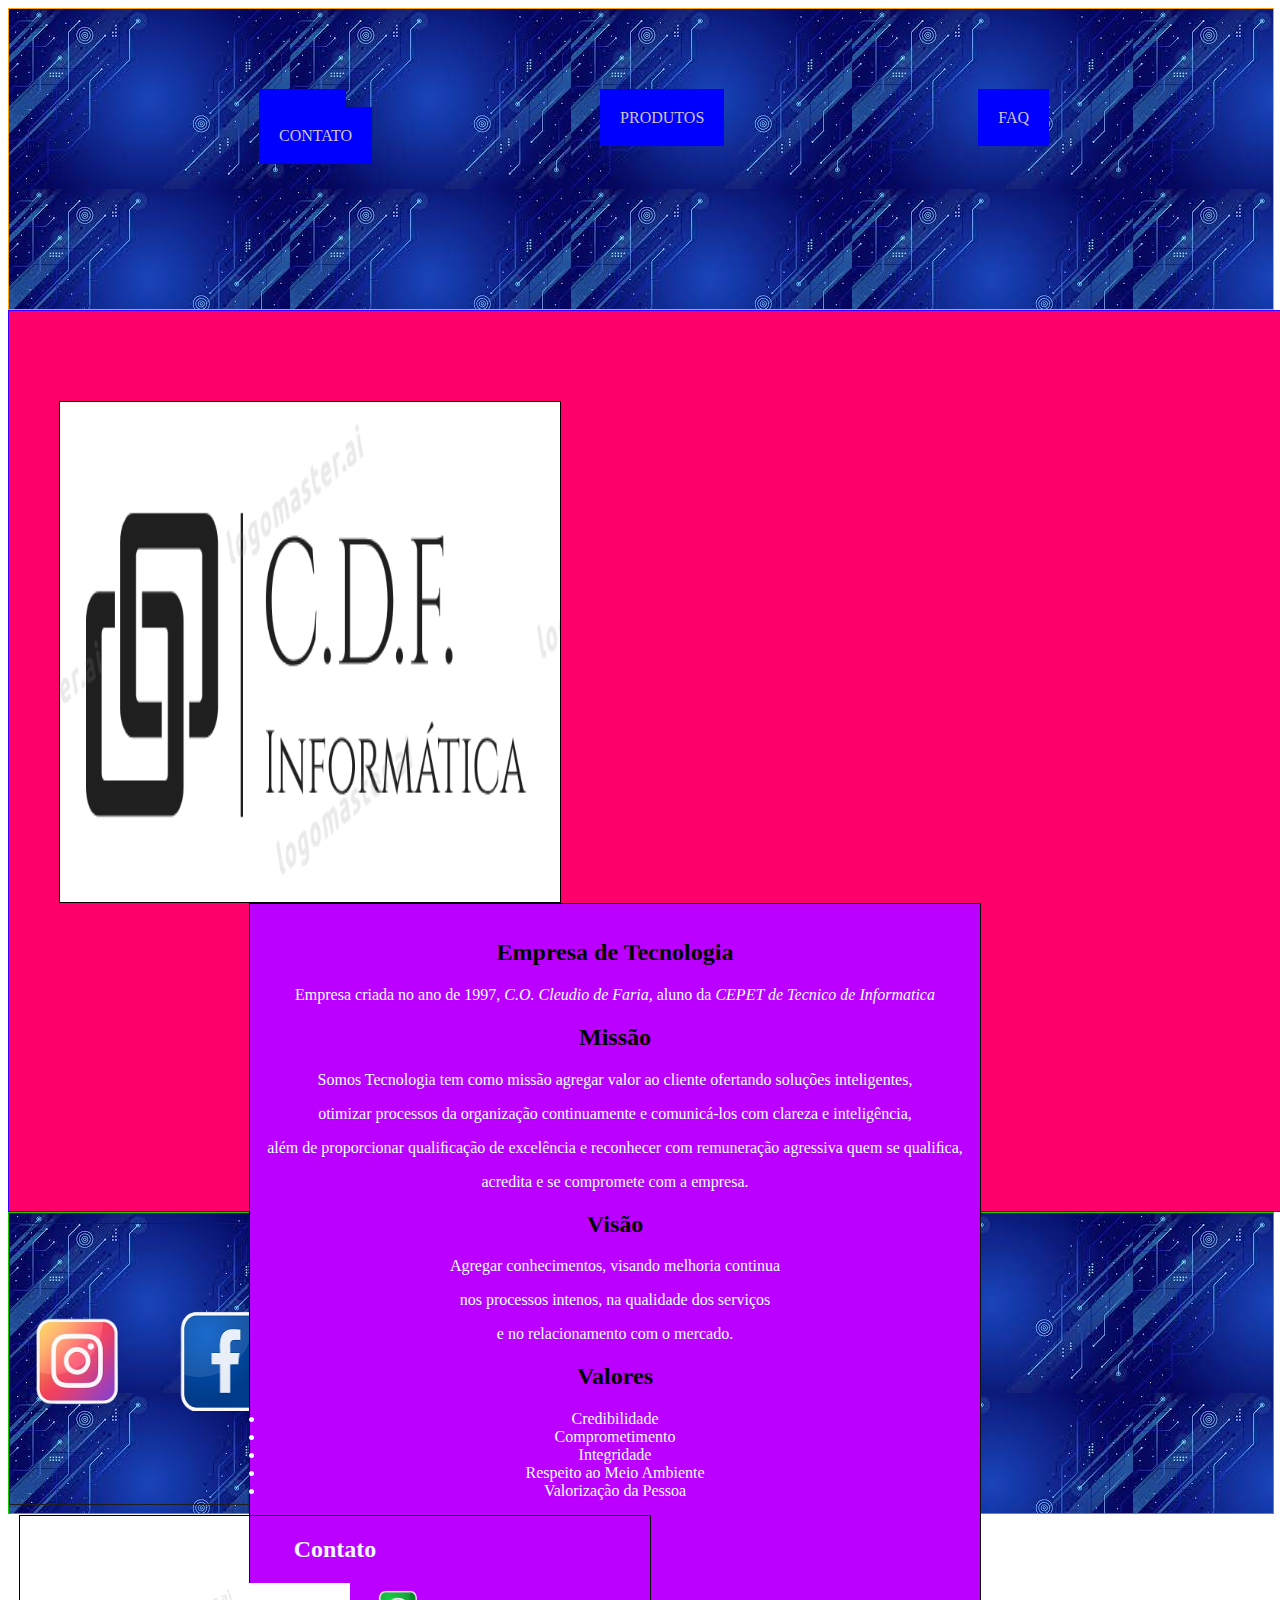
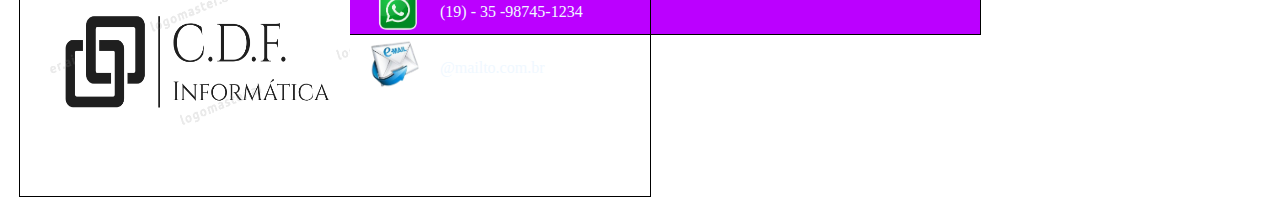
<file: index.html>
<!DOCTYPE html>
<html lang="pt-br">
<head>
    <meta charset="UTF-8">
    <meta name="viewport" content="width=device-width, initial-scale=1.0">
    <title>Loja Informatica</title>
    <link rel="stylesheet" href="estilo.css">
    <link href="https://cdn.jsdelivr.net/npm/bootstrap@5.3.2/dist/css/bootstrap.min.css" rel="stylesheet" integrity="sha384-T3c6CoIi6uLrA9TneNEoa7RxnatzjcDSCmG1MXxSR1GAsXEV/Dwwykc2MPK8M2HN" crossorigin="anonymous">
    <script src="https://cdn.jsdelivr.net/npm/bootstrap@5.3.2/dist/js/bootstrap.bundle.min.js" integrity="sha384-C6RzsynM9kWDrMNeT87bh95OGNyZPhcTNXj1NW7RuBCsyN/o0jlpcV8Qyq46cDfL" crossorigin="anonymous"></script>
</head>


<body>
    <header>
        <nav>
            <li><a href="#">HOME</a></li>
            <li><a href="produtos.html" target="_blank">PRODUTOS</a></li>
            <li><a href="faq.html" target="_blank" >FAQ</a></li>
            <li><a href="contato.html" target="_blank" >CONTATO</a></li>
        </nav>
         
    </header>

    <section class="produtoPrincipal" >
        
        
        <div id="logo">
            <img src="imagens/logo.png" alt="imagem do logo da empresa" id="logoImg">
        </div>


        <div id="sobre" >
            <h2 id="t1" >Empresa de Tecnologia</h2>
            <p>
                Empresa criada no ano de 1997, <em> C.O. Cleudio de Faria,</em> aluno da <em>CEPET de Tecnico de Informatica </em>
            </p>

            <h2 id="t2">Missão</h2>
           
             <p>   Somos Tecnologia tem como missão agregar valor ao cliente ofertando soluções inteligentes, </p>
             <p>   otimizar processos da organização continuamente e comunicá-los com clareza e inteligência, </p>
             <p>   além de proporcionar qualiﬁcação de excelência e reconhecer com remuneração agressiva quem se qualiﬁca, </p>
             <p>   acredita e se compromete com a empresa.</p>
            

            <h2 id="t3">Visão</h2>
            
                <p>  Agregar conhecimentos, visando melhoria continua</p>
                <p>  nos processos intenos, na qualidade dos serviços</p>
                <p>  e no relacionamento com o mercado.</p>

             

            
            <h2 id="t4">Valores</h2>
            <p>
                <li>Credibilidade</li>
                <li>Comprometimento</li>
                <li>Integridade</li>
                <li>Respeito ao Meio Ambiente</li>
                <li>Valorização da Pessoa</li>

            </p>
        </div>     
    </section>

    <footer>
         
            <div id="rodape">
                <h2>Nossas Redes Sociais</h2>
                <img src="imagens/insta.png" alt="instagram" style="width: 100px; height: 100px;">
                <img src="imagens/face.png" alt="facebook" style="width: 100px; height: 100px;">
                <img src="imagens/zap.png" alt="whatzap" style="width: 100px; height: 100px;">
                <img src="imagens/twiter.png" alt="twiter" style="width: 100px; height: 100px;">
                <img src="imagens/tube.png" alt="yotube" style="width: 100px; height: 100px;">

            </div>

            <div id="rodape2">
                <h2>Contato</h2>

                <img src="imagens/logo.png" alt="logo da empresa" style="width: 300px; height: 150px;" id="logo2">
                
                <div id="contato1">
                    <img src="imagens/zap.png" alt="whatzap" style="width: 50px; height: 50px;" id="zap">
                    <li id="linha"> (19) - 35 -98745-1234</li> <br> <br>

                    <img src="imagens/email.png" alt="email da empresa" style="width: 50px; height: 50px;" id="zap">
                    <li id="linha"> @mailto.com.br</li>

                </div>
                
            </div>

    </footer>
    
</body>
</html>
</file>
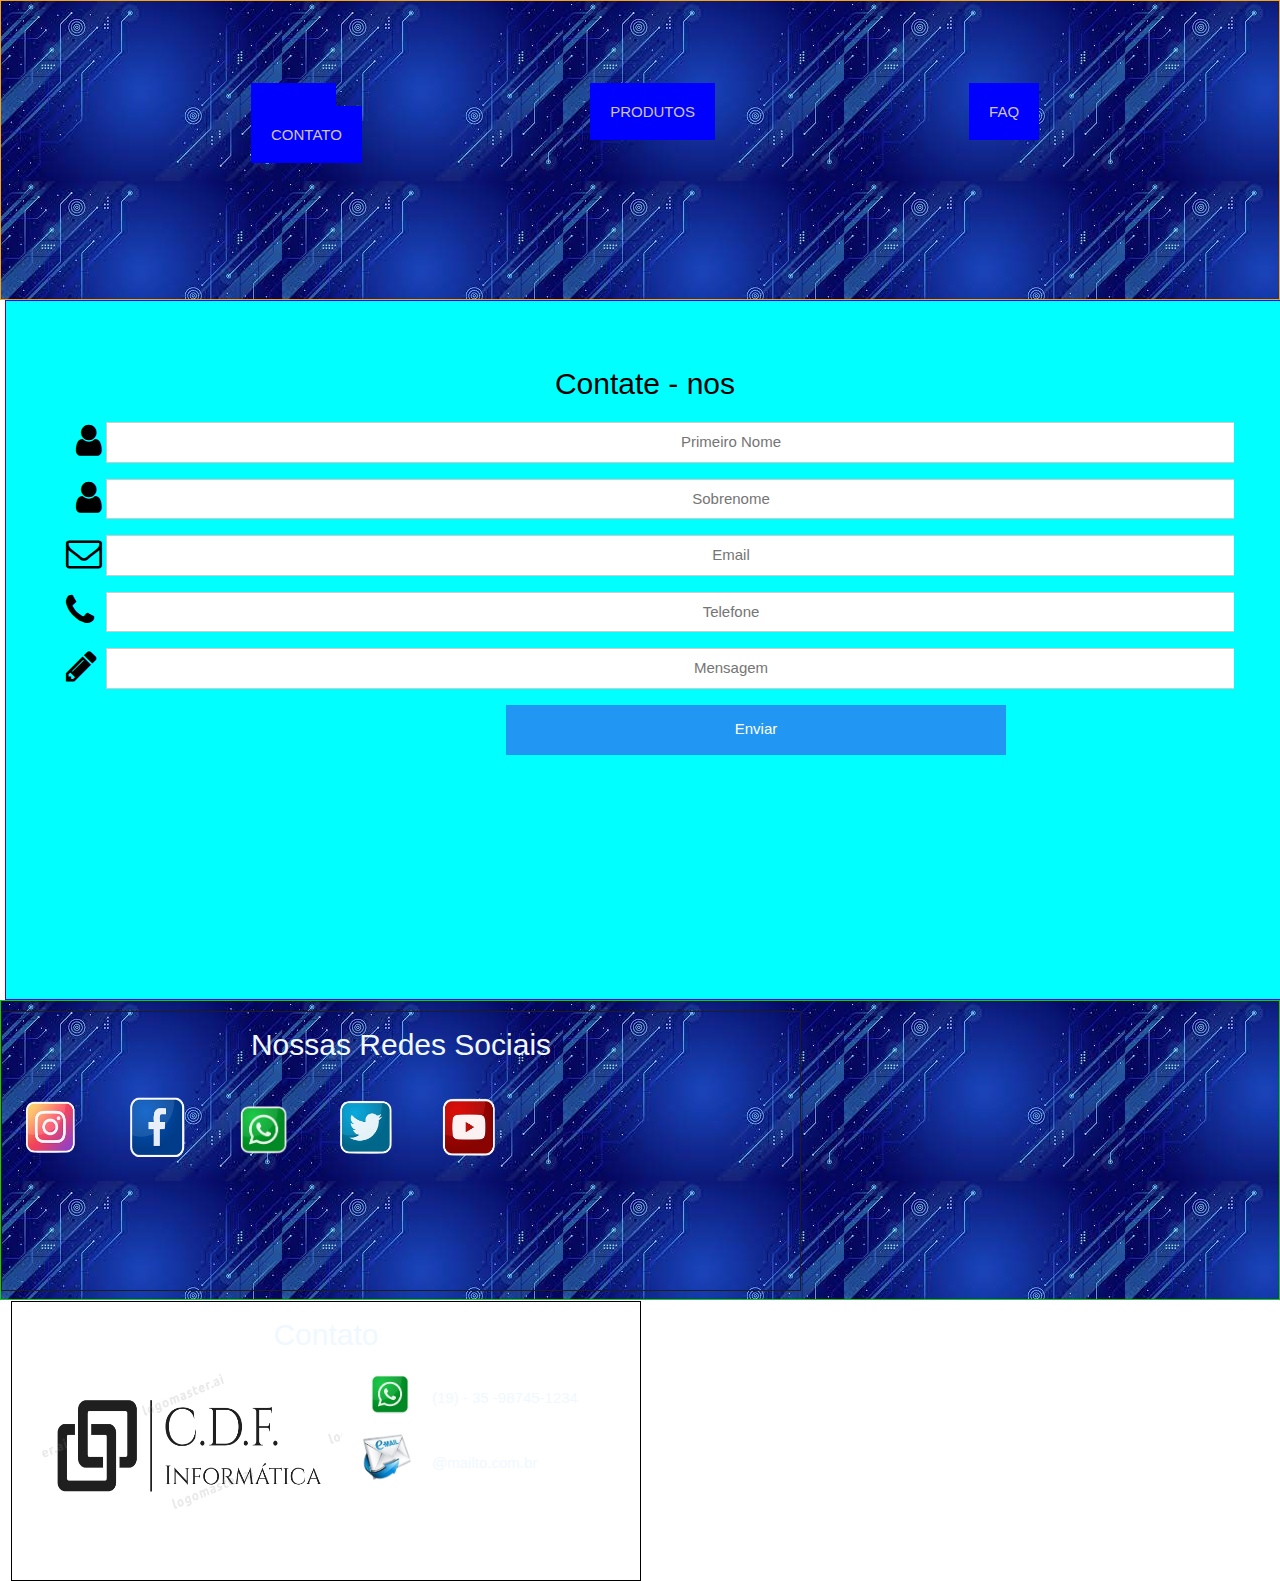
<file: contato.html>
<!DOCTYPE html>
<html lang="pt-br">
<head>
    <meta charset="UTF-8">
    <meta name="viewport" content="width=device-width, initial-scale=1.0">
    <title>Loja Informatica</title>
    <link rel="stylesheet" href="estilo.css">
    <link rel="stylesheet" href="https://www.w3schools.com/w3css/4/w3.css">
    <link rel="stylesheet" href="https://cdnjs.cloudflare.com/ajax/libs/font-awesome/4.7.0/css/font-awesome.min.css">
    <link href="https://cdn.jsdelivr.net/npm/bootstrap@5.3.2/dist/css/bootstrap.min.css" rel="stylesheet" integrity="sha384-T3c6CoIi6uLrA9TneNEoa7RxnatzjcDSCmG1MXxSR1GAsXEV/Dwwykc2MPK8M2HN" crossorigin="anonymous">
    <script src="https://cdn.jsdelivr.net/npm/bootstrap@5.3.2/dist/js/bootstrap.bundle.min.js" integrity="sha384-C6RzsynM9kWDrMNeT87bh95OGNyZPhcTNXj1NW7RuBCsyN/o0jlpcV8Qyq46cDfL" crossorigin="anonymous"></script>

</head>


<body>
    <header>
         
        <nav>
            <li><a href="index.html">HOME</a></li>
            <li><a href="produtos.html">PRODUTOS</a></li>
            <li><a href="faq.html">FAQ</a></li>
            <li><a href="#">CONTATO</a></li>
        </nav>
         

    </header>

    <section id="contato">
         
        <h2 class="w3-center">Contate - nos</h2>
        
        <div class="w3-row w3-section">
        <div class="w3-col" style="width:50px"><i class="w3-xxlarge fa fa-user" style =" margin-left:20px"></i></i></div>
            <div class="w3-rest">
            <input class="w3-input w3-border" name="first" type="text" placeholder="Primeiro Nome" style="width: 1250px">
            </div>
        </div>

        <div class="w3-row w3-section">
        <div class="w3-col" style="width:50px"><i class="w3-xxlarge fa fa-user"style =" margin-left:20px"></i></div>
            <div class="w3-rest">
            <input class="w3-input w3-border" name="last" type="text" placeholder="Sobrenome"style="width: 1250px" >
            </div>
        </div>

        <div class="w3-row w3-section">
        <div class="w3-col" style="width:50px"><i class="w3-xxlarge fa fa-envelope-o" style =" margin-left:10px"></i></i></div>
            <div class="w3-rest">
            <input class="w3-input w3-border" name="email" type="text" placeholder="Email" style="width: 1250px" >
            </div>
        </div>

        <div class="w3-row w3-section">
        <div class="w3-col" style="width:50px"><i class="w3-xxlarge fa fa-phone" style =" margin-left:10px"></i></i></div>
            <div class="w3-rest">
            <input class="w3-input w3-border" name="phone" type="text" placeholder="Telefone" style="width: 1250px">
            </div>
        </div>

        <div class="w3-row w3-section">
        <div class="w3-col" style="width:50px"><i class="w3-xxlarge fa fa-pencil" style =" margin-left:10px"></i></i></div>
            <div class="w3-rest">
            <input class="w3-input w3-border" name="message" type="text" placeholder="Mensagem" style="width: 1250px">
            </div>
        </div>

        <button class="w3-button w3-block w3-section w3-blue w3-ripple w3-padding">Enviar</button>

        </form>


    </section>

    <footer>
            <div id="rodape">
                <h2>Nossas Redes Sociais</h2>
                <img src="imagens/insta.png" alt="instagram" style="width: 100px; height: 100px;">
                <img src="imagens/face.png" alt="facebook" style="width: 100px; height: 100px;">
                <img src="imagens/zap.png" alt="whatzap" style="width: 100px; height: 100px;">
                <img src="imagens/twiter.png" alt="twiter" style="width: 100px; height: 100px;">
                <img src="imagens/tube.png" alt="yotube" style="width: 100px; height: 100px;">

            </div>

            <div id="rodape2">
                <h2>Contato</h2>

                <img src="imagens/logo.png" alt="logo da empresa" style="width: 300px; height: 150px;" id="logo2">
                
                <div id="contato1">
                    <img src="imagens/zap.png" alt="whatzap" style="width: 50px; height: 50px;" id="zap">
                    <li id="linha"> (19) - 35 -98745-1234</li> <br> <br>

                    <img src="imagens/email.png" alt="email da empresa" style="width: 50px; height: 50px;" id="zap">
                    <li id="linha"> @mailto.com.br</li>

                </div>
                
            </div>
            
    </footer>
    
</body>
</html>
</file>
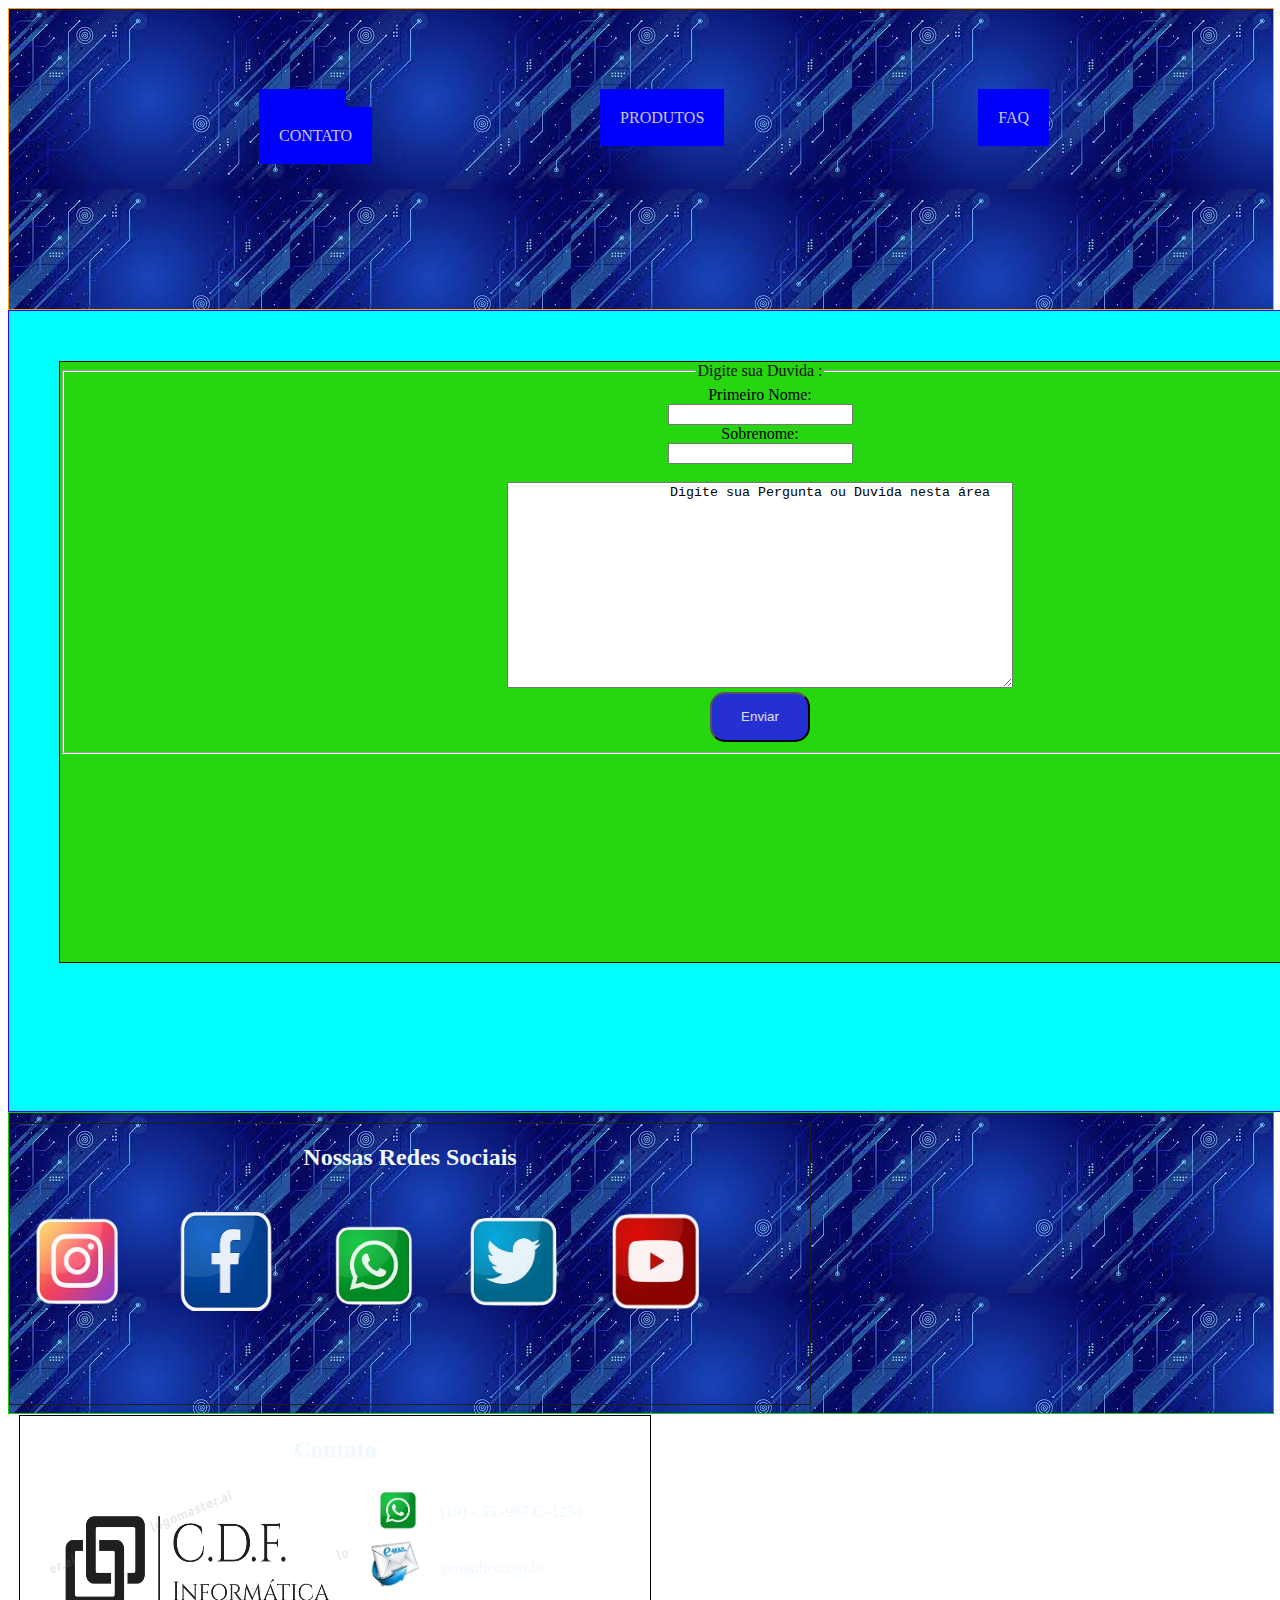
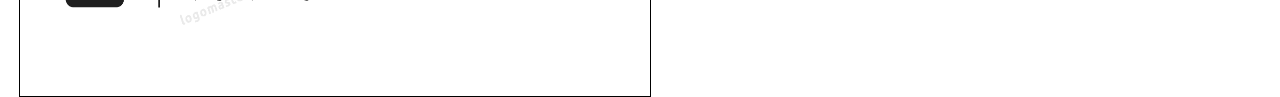
<file: faq.html>
<!DOCTYPE html>
<html lang="pt-br">
<head>
    <meta charset="UTF-8">
    <meta name="viewport" content="width=device-width, initial-scale=1.0">
    <title>Loja Informatica</title>
    <link rel="stylesheet" href="estilo.css">
    <link href="https://cdn.jsdelivr.net/npm/bootstrap@5.3.2/dist/css/bootstrap.min.css" rel="stylesheet" integrity="sha384-T3c6CoIi6uLrA9TneNEoa7RxnatzjcDSCmG1MXxSR1GAsXEV/Dwwykc2MPK8M2HN" crossorigin="anonymous">
    <script src="https://cdn.jsdelivr.net/npm/bootstrap@5.3.2/dist/js/bootstrap.bundle.min.js" integrity="sha384-C6RzsynM9kWDrMNeT87bh95OGNyZPhcTNXj1NW7RuBCsyN/o0jlpcV8Qyq46cDfL" crossorigin="anonymous"></script>
 
</head>




<body>
    <header>
         
        <nav>
            <li><a href="index.html">HOME</a></li>
            <li><a href="produtos.html">PRODUTOS</a></li>
            <li><a href="#">FAQ</a></li>
            <li><a href="contato.html">CONTATO</a></li>
        </nav>
         

    </header>

    <section>
        <form action="/action_page.php" id="formulario">
            <fieldset>
                <legend>Digite sua Duvida :</legend>
                <label for="fname">Primeiro Nome:</label><br>
                <input type="text" id="fname" name="fname" value=""><br>
                <label for="lname">Sobrenome:</label><br>
                <input type="text" id="lname" name="lname" value=""><br><br>

                <textarea name="message" rows="10" cols="30">
                    Digite sua Pergunta ou Duvida nesta área
                </textarea><br>
                <input type="submit" value="Enviar" id="btn">
            </fieldset>
          </form>
    </section>

    <footer>
            <div id="rodape">
                <h2>Nossas Redes Sociais</h2>
                <img src="imagens/insta.png" alt="instagram" style="width: 100px; height: 100px;">
                <img src="imagens/face.png" alt="facebook" style="width: 100px; height: 100px;">
                <img src="imagens/zap.png" alt="whatzap" style="width: 100px; height: 100px;">
                <img src="imagens/twiter.png" alt="twiter" style="width: 100px; height: 100px;">
                <img src="imagens/tube.png" alt="yotube" style="width: 100px; height: 100px;">

            </div>

            <div id="rodape2">
                <h2>Contato</h2>

                <img src="imagens/logo.png" alt="logo da empresa" style="width: 300px; height: 150px;" id="logo2">
                
                <div id="contato1">
                    <img src="imagens/zap.png" alt="whatzap" style="width: 50px; height: 50px;" id="zap">
                    <li id="linha"> (19) - 35 -98745-1234</li> <br> <br>

                    <img src="imagens/email.png" alt="email da empresa" style="width: 50px; height: 50px;" id="zap">
                    <li id="linha"> @mailto.com.br</li>

                </div>
                
            </div>
         
    </footer>
    
</body>
</html>
</file>
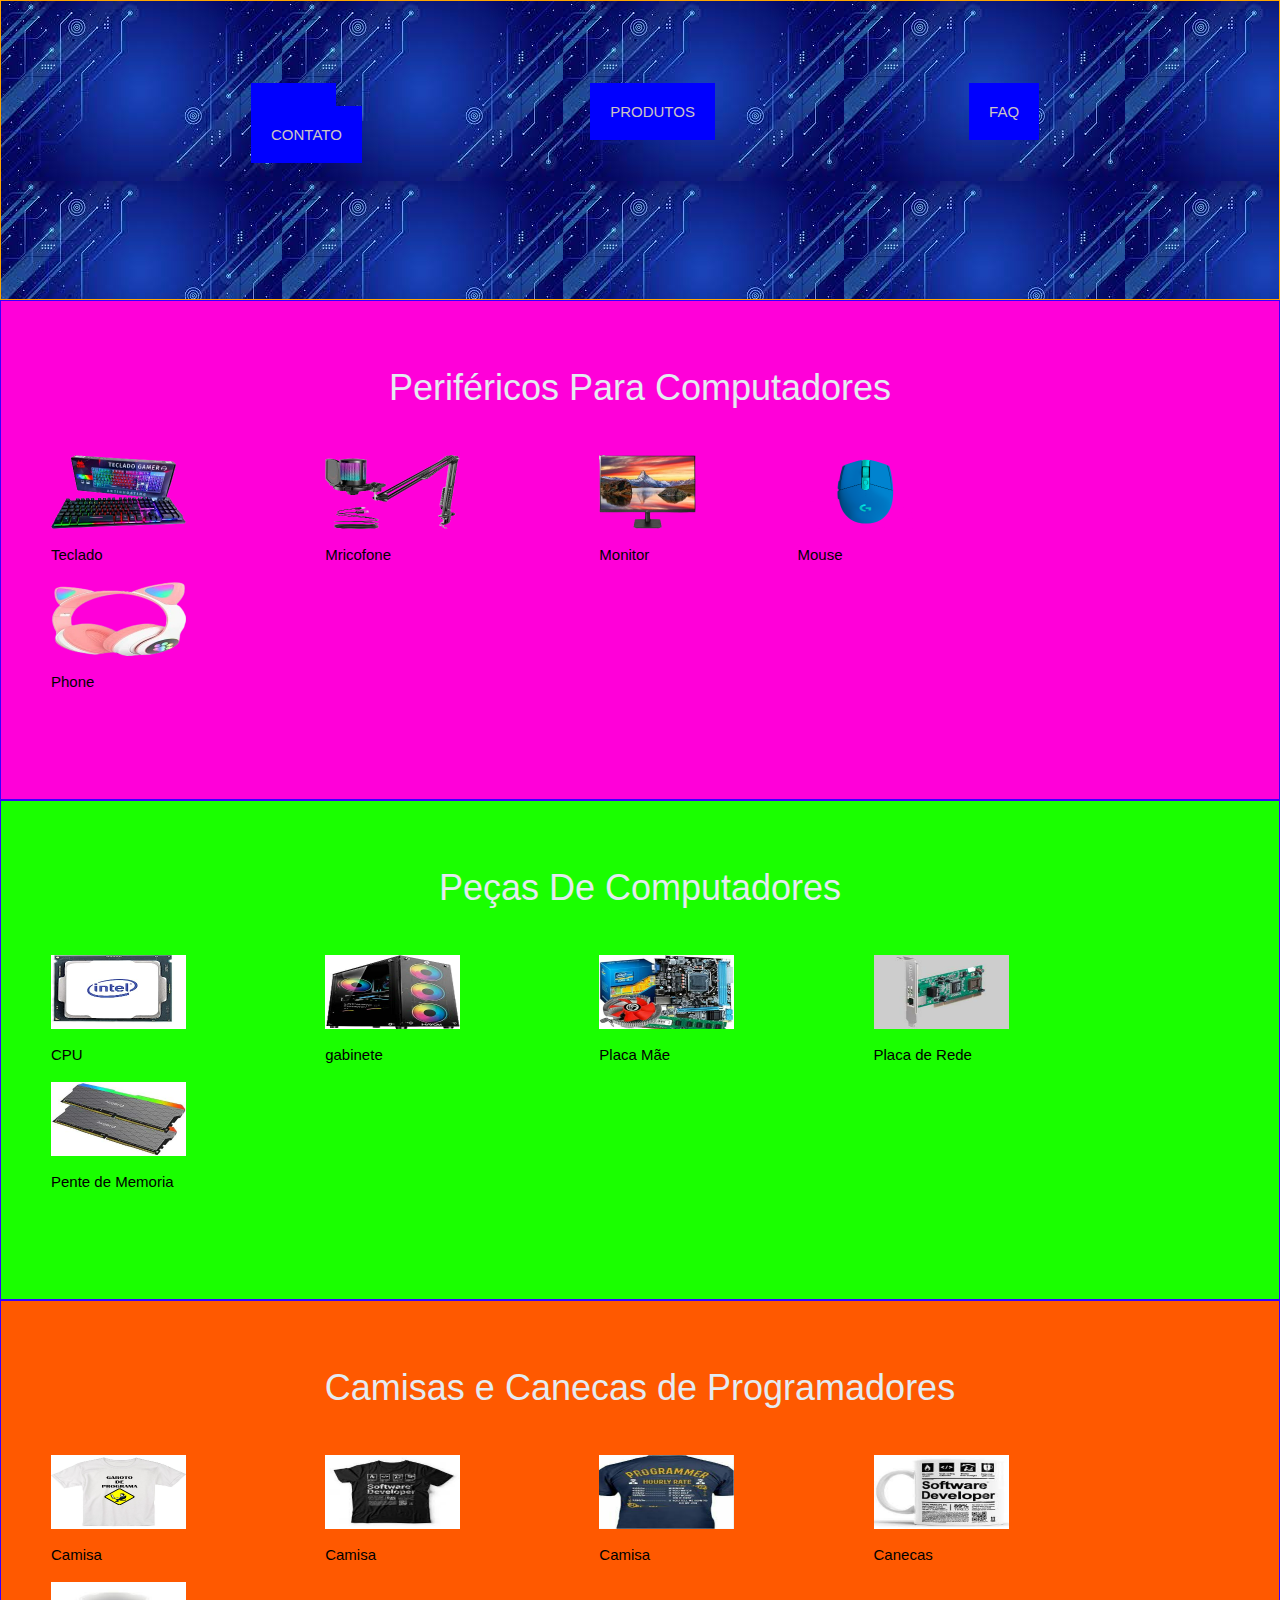
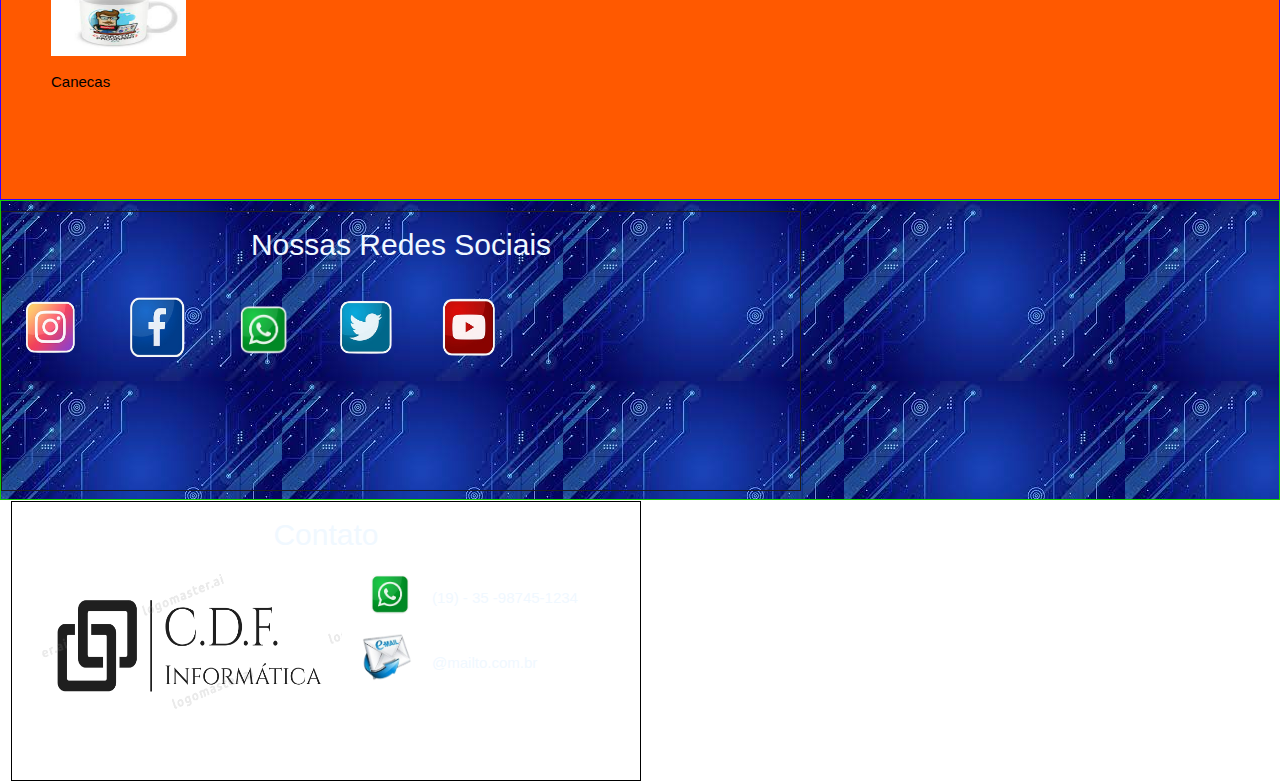
<file: produtos.html>
<!DOCTYPE html>
<html lang="pt-br">
<head>
    <meta charset="UTF-8">
    <meta name="viewport" content="width=device-width, initial-scale=1.0">
    <title>Loja Informatica</title>
    <link rel="stylesheet" href="estilo.css">    
    <link rel="stylesheet" href="https://www.w3schools.com/w3css/4/w3.css">
    <link href="https://cdn.jsdelivr.net/npm/bootstrap@5.3.2/dist/css/bootstrap.min.css" rel="stylesheet" integrity="sha384-T3c6CoIi6uLrA9TneNEoa7RxnatzjcDSCmG1MXxSR1GAsXEV/Dwwykc2MPK8M2HN" crossorigin="anonymous">
    <script src="https://cdn.jsdelivr.net/npm/bootstrap@5.3.2/dist/js/bootstrap.bundle.min.js" integrity="sha384-C6RzsynM9kWDrMNeT87bh95OGNyZPhcTNXj1NW7RuBCsyN/o0jlpcV8Qyq46cDfL" crossorigin="anonymous"></script>
 
</head>




<body>
    <header>
        
        <nav>
            <li><a href="index.html">HOME</a></li>
            <li><a href="#">PRODUTOS</a></li>
            <li><a href="faq.html">FAQ</a></li>
            <li><a href="contato.html">CONTATO</a></li>
        </nav>
         

    </header>

    <section class="produtos">
        <h1 class="l1" > Periféricos Para Computadores</h1>
            
        <div class="w3-dropdown-hover">
            <img src="imagens/produtos/teclado.png" alt="Norway" style="width:50%">
            <p>Teclado</p>
            <div class="w3-dropdown-content" style="width:300px">
              <img src="imagens/produtos/teclado.png" alt="Norway" style="width:100%">
              <li class="p" >Preço: R$ 120,00</li>
              <a href="#" class="c">Comprar</a>
            </div>
          </div>

          <div class="w3-dropdown-hover">
            <img src="imagens/produtos/microfone.png" alt="Norway" style="width:50%">
            <p> Mricofone</p>
            <div class="w3-dropdown-content" style="width:300px">
              <img src="imagens/produtos/microfone.png" alt="Norway" style="width:100%">
              <li class="p">Preço: R$ 720,00</li>
              <a href="#" class="c" >Comprar</a>
            </div>
          </div>

          <div class="w3-dropdown-hover">
            <img src="imagens/produtos/monitor.png" alt="Norway" style="width:50%">
            <p>Monitor</p>
            <div class="w3-dropdown-content" style="width:300px">
              <img src="imagens/produtos/monitor.png" alt="Norway" style="width:100%">
              <li class="p">Preço: R$ 2220,00</li>
              <a href="#" class="c">Comprar</a>
            </div>
          </div>

          <div class="w3-dropdown-hover">
            <img src="imagens/produtos/mouse.png" alt="Norway" style="width:50%">
            <p>Mouse</p>
            <div class="w3-dropdown-content" style="width:300px">
              <img src="imagens/produtos/mouse.png" alt="Norway" style="width:100%">
              <li class="p">Preço: R$ 120,00</li>
              <a href="#" class="c">Comprar</a>
            </div>
          </div>

          <div class="w3-dropdown-hover">
            <img src="imagens/produtos/phone.png" alt="Norway" style="width:50%">
            <p>Phone</p>
            <div class="w3-dropdown-content" style="width:300px">
              <img src="imagens/produtos/phone.png" alt="Norway" style="width:100%">
              <li class="p">Preço: R$ 550,00</li>
              <a href="#" class="c">Comprar</a>
            </div>
          </div>

    </section>


    <section class="produtos2" >
        <h1 class="l1"> Peças De Computadores</h1>
            
        <div class="w3-dropdown-hover">
            <img src="imagens/produtos/cpu.jpg " alt="Norway" style="width:50%">
            <p>CPU</p>
            <div class="w3-dropdown-content" style="width:300px">
              <img src="imagens/produtos/cpu.jpg" alt="Norway" style="width:100%">
              <li class="p">Preço: R$ 920,00</li>
              <a href="#" class="c">Comprar</a>
            </div>
          </div>

          <div class="w3-dropdown-hover">
            <img src="imagens/produtos/gabinete.jpg" alt="Norway" style="width:50%">
            <p>gabinete</p>
            <div class="w3-dropdown-content" style="width:300px">
              <img src="imagens/produtos/gabinete.jpg" alt="Norway" style="width:100%">
              <li class="p">Preço: R$ 800,00</li>
              <a href="#" class="c">Comprar</a>
            </div>
          </div>

          <div class="w3-dropdown-hover">
            <img src="imagens/produtos/placa.jpg" alt="Norway" style="width:50%">
            <p>Placa Mãe</p>
            <div class="w3-dropdown-content" style="width:300px">
              <img src="imagens/produtos/placa.jpg" alt="Norway" style="width:100%">
              <li class="p">Preço: R$ 1200,00</li>
              <a href="#" class="c">Comprar</a>
            </div>
          </div>

          <div class="w3-dropdown-hover">
            <img src="imagens/produtos/REDE.jpeg" alt="Norway" style="width:50%">
            <p>Placa de Rede</p>
            <div class="w3-dropdown-content" style="width:300px">
              <img src="imagens/produtos/REDE.jpeg" alt="Norway" style="width:100%">
              <li class="p">Preço: R$ 70,00</li>
              <a href="#" class="c">Comprar</a>
            </div>
          </div>

          <div class="w3-dropdown-hover">
            <img src="imagens/produtos/pente.jpg" alt="Norway" style="width:50%">
            <p>Pente de Memoria</p>
            <div class="w3-dropdown-content" style="width:300px">
              <img src="imagens/produtos/pente.jpg" alt="Norway" style="width:100%">
              <li class="p">Preço: R$ 1200,00</li>
              <a href="#" class="c">Comprar</a>
            </div>
          </div>

    </section>



    <section class="produtos3">
        <h1 class="l1"> Camisas e Canecas de Programadores</h1>
            
        <div class="w3-dropdown-hover">
            <img src="imagens/produtos/camisa1.jpeg" alt="Norway" style="width:50%">
            <p>Camisa</p>
            <div class="w3-dropdown-content" style="width:300px">
              <img src="imagens/produtos/camisa1.jpeg" alt="Norway" style="width:100%">
              <li class="p">Preço: R$ 110,00</li>
              <a href="#" class="c">Comprar</a>
            </div>
          </div>

          <div class="w3-dropdown-hover">
            <img src="imagens/produtos/camisa2.jpeg" alt="Norway" style="width:50%">
            <p>Camisa</p>
            <div class="w3-dropdown-content" style="width:300px">
              <img src="imagens/produtos/camisa2.jpeg" alt="Norway" style="width:100%">
              <li class="p">Preço: R$ 150,00</li>
              <a href="#" class="c">Comprar</a>
            </div>
          </div>

          <div class="w3-dropdown-hover">
            <img src="imagens/produtos/camisa3.jpeg" alt="Norway" style="width:50%">
            <p>Camisa</p>
            <div class="w3-dropdown-content" style="width:300px">
              <img src="imagens/produtos/camisa3.jpeg" alt="Norway" style="width:100%">
              <li class="p">Preço: R$ 130,00</li>
              <a href="#" class="c">Comprar</a>
            </div>
          </div>


          <div class="w3-dropdown-hover">
            <img src="imagens/produtos/caneca1.jpeg" alt="Norway" style="width:50%">
            <p>Canecas</p>
            <div class="w3-dropdown-content" style="width:300px">
              <img src="imagens/produtos/caneca1.jpeg" alt="Norway" style="width:100%">
              <li class="p">Preço: R$ 30,00</li>
              <a href="#" class="c">Comprar</a>
            </div>
          </div>


          <div class="w3-dropdown-hover">
            <img src="imagens/produtos/caneca2.jpeg" alt="Norway" style="width:50%">
            <p>Canecas</p>
            <div class="w3-dropdown-content" style="width:300px">
              <img src="imagens/produtos/caneca2.jpeg" alt="Norway" style="width:100%">
              <li class="p">Preço: R$ 20,00</li>
              <a href="#" class="c">Comprar</a>
            </div>
          </div>

    </section>


    <footer>
            <div id="rodape">
              <h2>Nossas Redes Sociais</h2>
              <img src="imagens/insta.png" alt="instagram" style="width: 100px; height: 100px;">
              <img src="imagens/face.png" alt="facebook" style="width: 100px; height: 100px;">
              <img src="imagens/zap.png" alt="whatzap" style="width: 100px; height: 100px;">
              <img src="imagens/twiter.png" alt="twiter" style="width: 100px; height: 100px;">
              <img src="imagens/tube.png" alt="yotube" style="width: 100px; height: 100px;">

          </div>

          <div id="rodape2">
              <h2>Contato</h2>

              <img src="imagens/logo.png" alt="logo da empresa" style="width: 300px; height: 150px;" id="logo2">
              
              <div id="contato1">
                  <img src="imagens/zap.png" alt="whatzap" style="width: 50px; height: 50px;" id="zap">
                  <li id="linha"> (19) - 35 -98745-1234</li> <br> <br>

                  <img src="imagens/email.png" alt="email da empresa" style="width: 50px; height: 50px;" id="zap">
                  <li id="linha"> @mailto.com.br</li>

              </div>
              
          </div>

    </footer>
    

</body>
</html>
</file>
<file: estilo.css>
/*estilos*/


header{

      border: 1px solid orange;
      height: 300px;
      width: 100%;
      background-image: url(imagens/fundo10.jpeg);
}

/* menu */
header nav li  {

    display: inline-block;
    padding-left: 250px;
}

nav{
    margin-top: 100px;
     

}

header nav li a {

    text-align: center;
    text-decoration: none;
    color: #cec5c5;
    background-color: blue;
    padding: 20px;

}

/*estilizaçao do menu quando se passa o mouse em cima */

header nav li a:hover {
    color: #120b0b;
    background-color: rgb(125, 125, 237);
}




/*++++++++++++++++++++++++++++++++++++++++++++++++++++++++++++++++++++++++++++++++++++++*/

/* pagina principal */
section{
      border: 1px  solid rgb(55, 0, 255);
      height: 700px;
      width:  100%;
      background-color: aqua;
      padding: 50px;
}


/* Rodape  */
footer{
      border: 1px  solid  rgb(24, 204, 4);
      height: 300px;
      width:  100%;
}

/* estilizaçao dos produtos da pagina produtos  */ 
.produtos{
      border: 1px  solid rgb(55, 0, 255);
      height: 500px;
      width:  100%;
      background-color: rgb(255, 0, 217);
      padding: 50px;
       
}

.produtos2{
    border: 1px  solid rgb(55, 0, 255);
    height: 500px;
    width:  100%;
    background-color: rgb(26, 255, 0);
    padding: 50px;
}

.produtos3{
    border: 1px  solid rgb(55, 0, 255);
    height: 500px;
    width:  100%;
    background-color: rgb(255, 89, 0);
    padding: 50px;
}


.l1{
    color: rgb(228, 235, 241);
    margin-bottom: 40px;
    text-align: center;
}

/*++++++++++++++++++++++++++++++++++++++++++++++++++++++++++++++++++++++++++++++++++++++++++++++++*/


/* estilizaçao da pagina de contato   */


#contato{
  
    margin-left: 5px;

}

#contato button{
    
    height: 50px;
    width: 500px;
    margin-left: 450px;

}


/*++++++++++++++++++++++++++++++++++++++++++++++++++++++++++++++++++++++++++++++++++++++++++++++++*/


/*estilizaçao da pagina index.html */
/* centro da pagina */

 
.produtoPrincipal{

    border: 1px  solid rgb(55, 0, 255);
    height: 800px;
    width:  100%;
    background-color: rgb(255, 0, 106);
    padding: 50px;
}

/* estilizaçao do logo da marca 
*/
#logo{
    border: 1px solid black;
    width: 500px;
    height: 500px;
    float: left;
    margin-top: 40px;

}

#logoImg{
    width: 500px;
    height: 500px;
    

}


#sobre{

    border: 1px solid black;
    color: azure;
    width: 700px;
    height: 700px;
    display: inline-block;
    margin-left:190px;
    text-align: center;
    padding: 15px;
    background-color: rgb(187, 0, 255);

}

/*estilizaçao das letras  missao ,visao e valores*/

#t1 ,#t2, #t3, #t4{
   color: black;

}

/*++++++++++++++++++++++++++++++++++++++++++++++++++++++++++++++++++++++++++++++++++++++++++++++++++*/

/*estilizando o rodape da pagina ,  todas as paginas com mesmo padrão*/
 
footer{

    background-image: url(imagens/fundo10.jpeg);
}





#rodape{

   border: 1px solid rgb(31, 29, 29);
   width: 800px;
   height: 280px;
   margin-top: 10px;
   float: left;
}


#rodape img {
   padding: 20px;

}

#rodape h2 {
    text-align: center;
    color: rgb(31, 8, 105);
 
 }

/* estilizaçao do lado direito do rodape */
 #rodape2{

    border: 1px solid black;
    width: 630px;
    height: 280px;
    margin-top: 10px;
    display: inline-block;
    margin-left: 10px;
 }

 /*estilizando os h2 do rodape */


 #rodape  h2{
   color: aliceblue;

 }

 #rodape2  h2{
    color: aliceblue;
    text-align: center;
 
  }

#logo2{
    margin-left: 30px;
    float: left;
}

#zap{
    float: left;

}

#linha{
    color: aliceblue;
    display: inline-block;
    margin-top: 20px;
    margin-left: 20px;
}


#contato1{

    display: inline-block;
    margin-left: 20px;

}

/*++++++++++++++++++++++++++++++++++++++++++++++++++++++++++++++++++++++++++++++++++++++++++++++++++++++++++++++++*/
/*estilizando os preços e tag comprar da pagina de produtos */


.p{
    color: rgb(31, 34, 34);
    text-align: center;
    list-style-type: none;
}


.c{
  color: #f20909;
  margin-left: 200px; 
   
}

/*++++++++++++++++++++++++++++++++++++++++++++++++++++++++++++++++++++++++++++++++++++*/
/* estilizando o formulario de fa    */


#formulario{
  background-color: #26d60f;
  border: 1px solid black;
  width: 1400px;
  height: 600px;
}

#formulario legend {
  text-align: center;
  color: rgb(20, 20, 19);
  margin-top: 20px;
}

#formulario ,label, input {
    text-align: center;
     
  }

  #formulario textarea {
    width: 500px;
    height: 200px;
     
  } 
  
  #btn {
    width: 100px;
    height: 50px;
    border-radius: 15px;
    color: rgb(224, 225, 235);
    background-color: rgb(37, 48, 210);
     
  }
</file>
